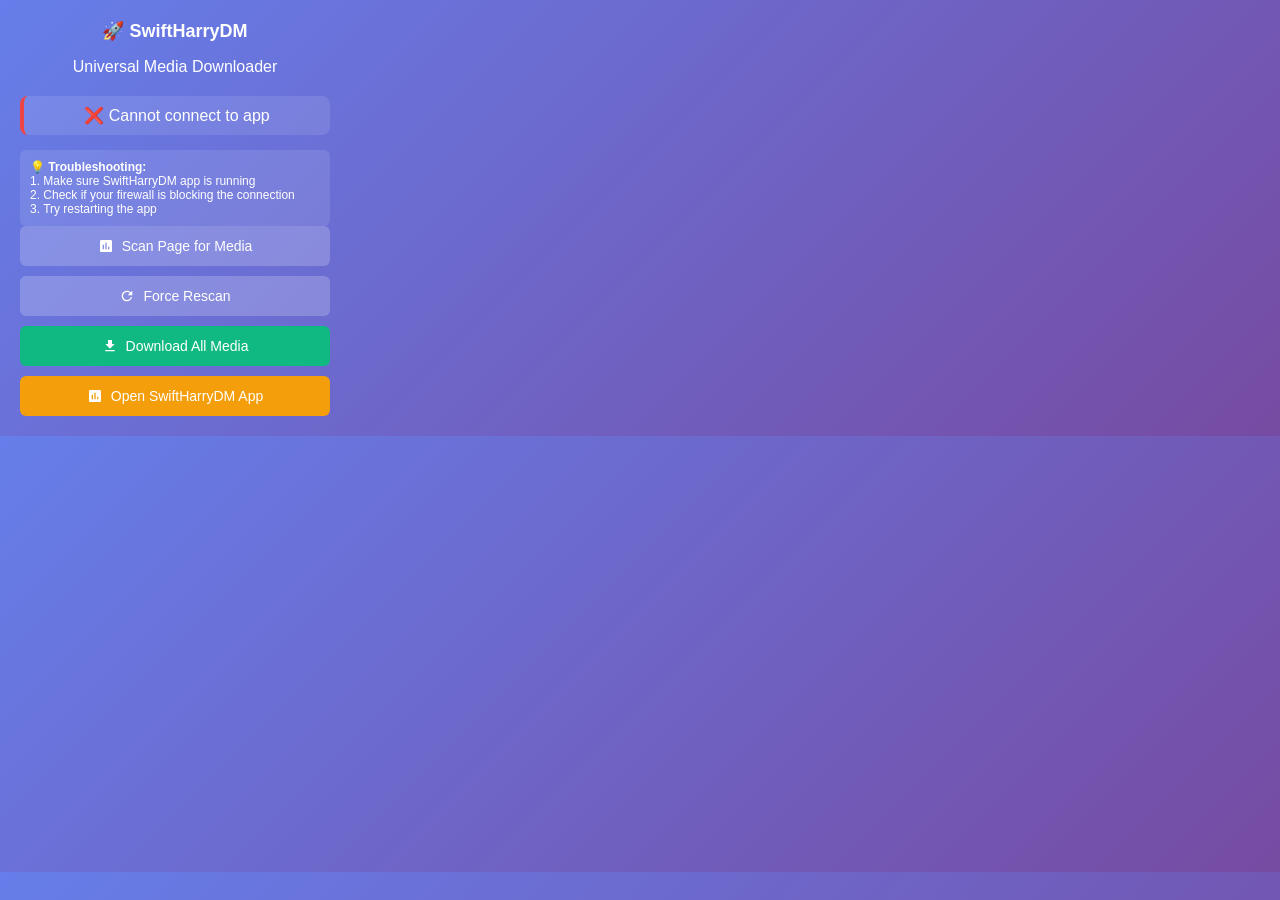
<file: extension/popup.html>
<!DOCTYPE html>
<html>
<head>
    <meta charset="utf-8">
    <style>
        body {
            width: 350px;
            margin: 0;
            padding: 0;
            font-family: 'Segoe UI', Tahoma, Geneva, Verdana, sans-serif;
            background: linear-gradient(135deg, #667eea 0%, #764ba2 100%);
            color: white;
        }

        .container {
            padding: 20px;
        }

        .header {
            text-align: center;
            margin-bottom: 20px;
        }

        .header h1 {
            margin: 0;
            font-size: 18px;
            font-weight: 600;
        }

        .status {
            background: rgba(255, 255, 255, 0.1);
            padding: 10px;
            border-radius: 8px;
            margin-bottom: 15px;
            text-align: center;
        }

        .status.connected {
            border-left: 4px solid #10b981;
        }

        .status.disconnected {
            border-left: 4px solid #ef4444;
        }

        .actions {
            display: flex;
            flex-direction: column;
            gap: 10px;
        }

        .btn {
            padding: 12px;
            border: none;
            border-radius: 6px;
            background: rgba(255, 255, 255, 0.2);
            color: white;
            cursor: pointer;
            font-size: 14px;
            font-weight: 500;
            transition: all 0.3s;
            display: flex;
            align-items: center;
            justify-content: center;
            gap: 8px;
        }

        .btn:hover {
            background: rgba(255, 255, 255, 0.3);
            transform: translateY(-1px);
        }

        .btn-primary {
            background: #10b981;
        }

        .btn-primary:hover {
            background: #059669;
        }

        .btn-warning {
            background: #f59e0b;
        }

        .btn-warning:hover {
            background: #d97706;
        }

        .pending-downloads {
            margin-top: 15px;
            background: rgba(255, 255, 255, 0.1);
            border-radius: 8px;
            padding: 15px;
        }

        .pending-downloads h3 {
            margin: 0 0 10px 0;
            font-size: 14px;
            text-align: center;
        }

        .download-item {
            background: rgba(255, 255, 255, 0.1);
            padding: 8px;
            border-radius: 4px;
            margin-bottom: 5px;
            font-size: 12px;
        }

        .hidden {
            display: none;
        }

        .icon {
            width: 16px;
            height: 16px;
        }
    </style>
</head>
<body>
    <div class="container">
        <div class="header">
            <h1>🚀 SwiftHarryDM</h1>
            <p>Universal Media Downloader</p>
        </div>

        <div id="status" class="status">
            Checking app status...
        </div>

        <div class="actions">
            <button id="scanPageBtn" class="btn">
                <svg class="icon" viewBox="0 0 24 24" fill="currentColor">
                    <path d="M19 3H5c-1.1 0-2 .9-2 2v14c0 1.1.9 2 2 2h14c1.1 0 2-.9 2-2V5c0-1.1-.9-2-2-2zM9 17H7v-7h2v7zm4 0h-2V7h2v10zm4 0h-2v-4h2v4z"/>
                </svg>
                Scan Page for Media
            </button>

            <button id="forceRescanBtn" class="btn">
                <svg class="icon" viewBox="0 0 24 24" fill="currentColor">
                    <path d="M17.65 6.35C16.2 4.9 14.21 4 12 4c-4.42 0-7.99 3.58-7.99 8s3.57 8 7.99 8c3.73 0 6.84-2.55 7.73-6h-2.08c-.82 2.33-3.04 4-5.65 4-3.31 0-6-2.69-6-6s2.69-6 6-6c1.66 0 3.14.69 4.22 1.78L13 11h7V4l-2.35 2.35z"/>
                </svg>
                Force Rescan
            </button>

            <button id="downloadAllBtn" class="btn btn-primary">
                <svg class="icon" viewBox="0 0 24 24" fill="currentColor">
                    <path d="M19 9h-4V3H9v6H5l7 7 7-7zM5 18v2h14v-2H5z"/>
                </svg>
                Download All Media
            </button>

            <button id="openAppBtn" class="btn btn-warning">
                <svg class="icon" viewBox="0 0 24 24" fill="currentColor">
                    <path d="M19 3H5c-1.1 0-2 .9-2 2v14c0 1.1.9 2 2 2h14c1.1 0 2-.9 2-2V5c0-1.1-.9-2-2-2zM9 17H7v-7h2v7zm4 0h-2V7h2v10zm4 0h-2v-4h2v4z"/>
                </svg>
                Open SwiftHarryDM App
            </button>
        </div>

        <div id="pendingDownloads" class="pending-downloads hidden">
            <h3>Pending Downloads</h3>
            <div id="downloadsList"></div>
        </div>
    </div>

    <script src="popup.js"></script>
</body>
</html>
</file>
